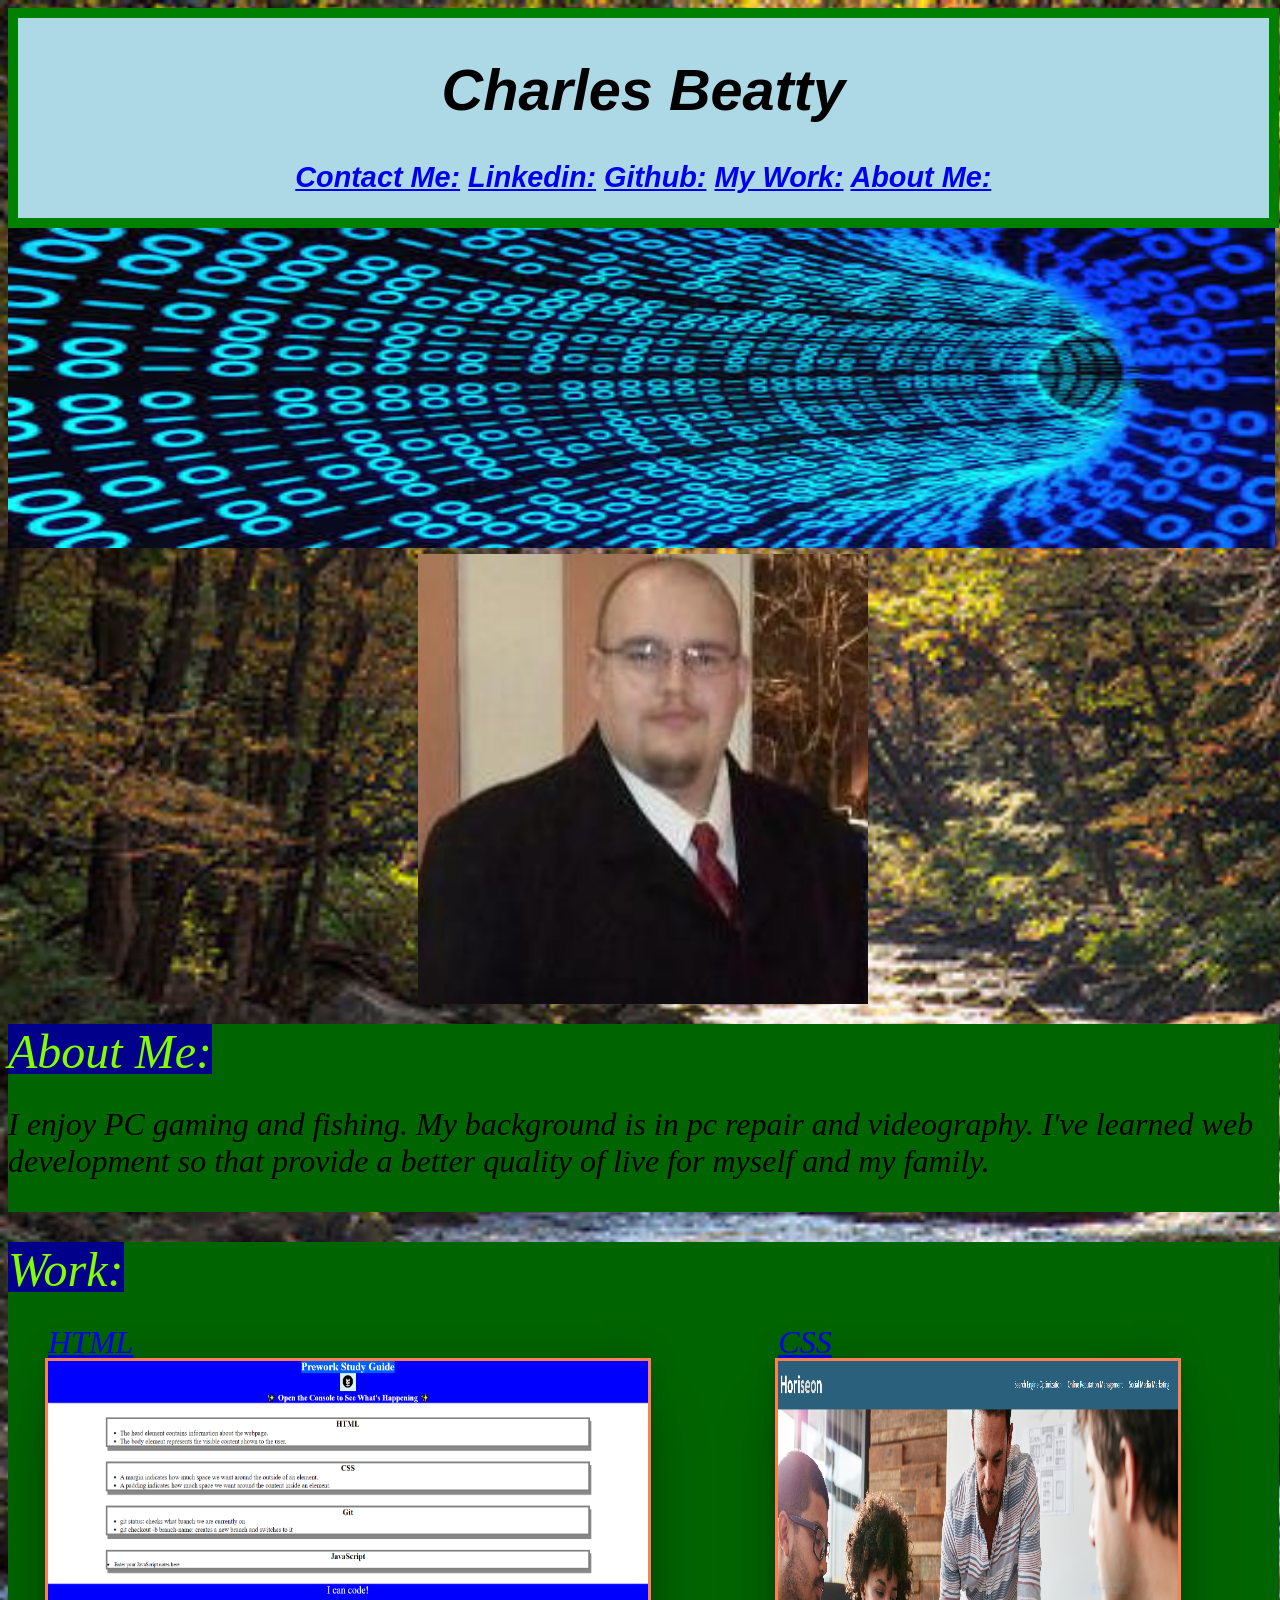
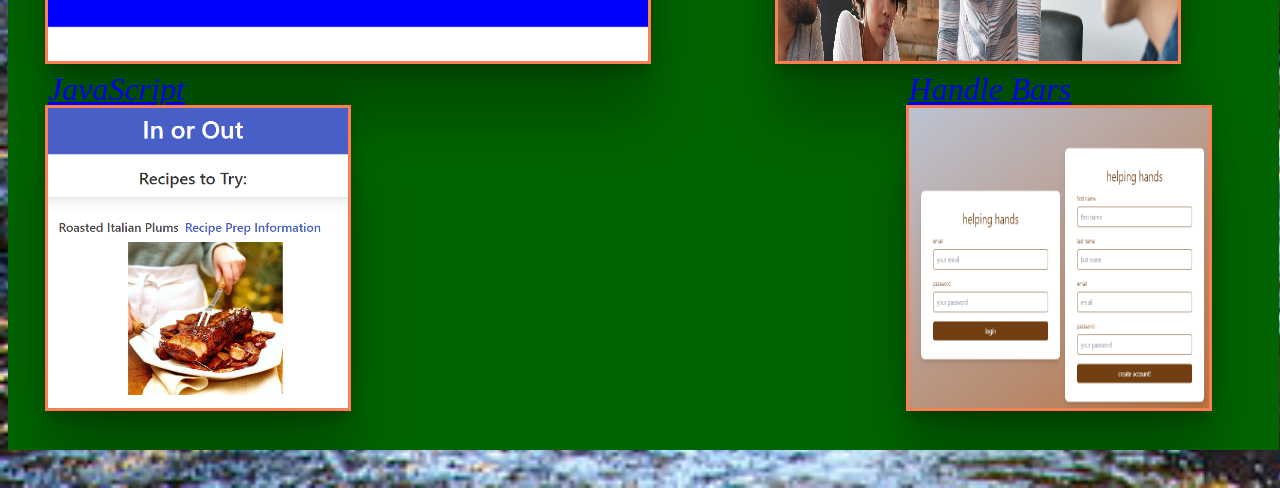
<file: index.html>
<!DOCTYPE html>
<html lang="en">
  <head>
    <meta charset="UTF-8" />
    <meta http-equiv="X-UA-Compatible" content="IE=edge" />
    <meta name="viewport" content="width=device-width" initial-scale=1.0/>
    <link rel="stylesheet" type="text/css" href="./assests/stylesheet.css" />
    <link rel="manifest" href="">
    <title>Portfolio of Charles Beatty</title>
  </head>

  <body>
    <header>
      <h1>Charles Beatty</h1>
      <section class="panel">
        <a href="#Contact">Contact Me:</a>
        <a href="https://linkedin.com/in/charles-beatty-4a86565a">Linkedin:</a>
        <a href="https://github.com/beattycharles">Github:</a>
        <a href="#work">My Work:</a>
        <a href="#about-me">About Me:</a>
      </section>
    </header>

<section>
    <div class="hero">
    <img class="heropic" src="./images/binary.jpeg"
    alt="binary tunnel from oecd-nea.org">
    </div>
  </section>

    <section>
      <img
        class="me"
        src="./images/Me2.png"
        height="450px"
        width="450px"
        alt="Picture of Charles">
    </section>

    <section class="about-me" id="about-me">
      <aside class="vl">About Me:</aside>
      <p>
        I enjoy PC gaming and fishing. My background is in pc repair and
        videography. I've learned web development so that provide a better quality
        of live for myself and my family.
      </p>
    </section>

    <section class="work" id="work">
      <aside class="vl">Work:</aside>

      <ul class="cardsize">
        <li class="card1">
          <a href="https://beattycharles.github.io/prework-study-guide/">
          HTML
          <img class="card1pic" src="./images/FirstPage.PNG" alt="Html project"/>
          </a>
        </li>
        <br/>
        <li class="card2">
          <a href="https://beattycharles.github.io/AsscibiltyChallenge/">
          CSS <img class="card2pic" src="./images/Refactor.PNG"/>
          </a>
        </li>
        <br />
        <br />
        <li class="card3">
          <a href="https://vargasdm.github.io/In-or-Out/">
            JavaScript<img class="card3pic" src="images/inorout.PNG"/>
          </a>
        </li>
        <br>
        <br>
        <li class="card3">
<a href="https://agile-peak-82285.herokuapp.com/login">
  Handle Bars <img class="card3pic" src="images/HelpSC.PNG"/>
</a>
        </li>
      </ul>
    </section>

    <!-- <section id="Contact">
      <p>Fill in contact form to reach me</p>
    </section>

    <footer>
      <form class="fillin">
        <label for="fname"><h4>First Name:</h4></label>
        <input type="text" id="fname" name="fname" />
        <label for="lname"><h4>Last Name:</h4></label>
        <input type="text" id="lname" name="lname" />
        <label for="Email"><h4>Email:</h4></label>
        <input type="text" id="email" name="Email" />
        <label for="Comments"><h4>Comments:</h4></label>
        <input type="text" id="Comments" name="Comments">
        <input type="Submit" value="Submit" />
      </form>
    </footer> -->
  </body>
</html>
</file>
<file: assests/stylesheet.css>
html {
  display: flex;
  background-image: url("../images/river.jpg");
  alt: "Stream picture from dnr.maryland.gov";
  -webkit-background-size: cover;
  -moz-background-size: cover;
  -o-background-size: cover;
  background-size: cover;
}
.heropic {
  background-size: cover;
  height: 25vw;
  width: 99vw;
}

h1 {
  text-align: center;
}

header {
  position: relative;
  height: 200px;
  width: 97.7vw;
  border: 10px solid green;
  background-color: lightblue;
  font-weight: bolder;
  font-size: larger;
}
.me {
  display: flex;
  margin: auto;
}
.about-me {
  margin-top: 20px;
}

.about-me,
.work {
  display: flex;
  flex-wrap: wrap;
  font-family: "Times New Roman", Times, serif;
  font-size: xx-large;
  background-color: darkgreen;
  margin-bottom: 30px;
}

aside {
  display: flex;
  float: left;
  height: 50px;
  font-size: xxx-large;
  background-color: darkblue;
  color: chartreuse;
}

ul {
  display: flex;
  flex-wrap: wrap;
  list-style-type: none;
  justify-content: space-between;
}

html,
css,
JavaScript {
  font-style: italic;
  font-family: "Trebuchet MS", "Lucida Sans Unicode", "Lucida Grande",
    "Lucida Sans", Arial, sans-serif;
  font-size: x-large;
}

/* .tooltip {
  position: relative;
  display: inline-flex;
  align-items: center;
  color: coral;
  background-color: rgba(0, 0, 0, 60%);
  font-size: x-large;
  height: 100px;
  margin-top: auto;
}
.tooltip .tooltiptext {
  visibility: hidden;
  width: 120px;
  background-color: black;
  color: #fff;
  text-align: center;
  padding: 5px 0;
  border-radius: 6px;
  position: absolute;
  z-index: 1;
} */
.tooltip:hover .tooltiptext {
  visibility: visible;
}
.panel {
  font-family: Verdana, Geneva, Tahoma, sans-serif;
  text-align: center;
}

.card1pic,
.card2pic,
.card3pic {
  display: flex;
  justify-content: space-around;
  background-color: rgba(0, 0, 0, 60%);
  color: coral;
  outline-style: solid;
  border: 3px black;
  box-shadow: rgba(0, 0, 0, 0.25) 0px 54px 55px,
    rgba(0, 0, 0, 0.12) 0px -12px 30px, rgba(0, 0, 0, 0.12) 0px 4px 6px,
    rgba(0, 0, 0, 0.17) 0px 12px 13px, rgba(0, 0, 0, 0.09) 0px -3px 5px;
}
.card1,
.card2,
.card3 {
  padding-bottom: 10px;
  padding-right: 70px;
}

.card1pic {
  flex: 2 0 300px;
  height: 300px;
  width: 600px;
}

.card2pic {
  flex: 1 0 200px;
  height: 300px;
  width: 400px;
}
.card3pic {
  flex: 1 0 300px;
  height: 300px;
  width: 300px;
}

footer {
  display: flex;
  flex-wrap: wrap;
  clear: both;
  width: 300px;
  background-color: rgb(49, 146, 146);
}

#Contact {
  display: flex;
  flex-wrap: wrap;
  clear: both;
  font-family: "Lucida Sans", "Lucida Sans Regular", "Lucida Grande",
    "Lucida Sans Unicode", Geneva, Verdana, sans-serif;
  font-size: xlarge;
  color: yellow;
  background-color: blue;
  width: 400px;
}

@media screen and (min-width: 300px) and (max-width: 850px) {
  .heropic {
    background-size: cover;
    height: 30vw;
    width: 175vw;
  }
  .work {
    display: flex;
  }

  .me {
    width: 320px;
    height: 320px;
  }
  header {
    height: 220px;
    width: 170vw;
    background-color: lightcoral;
  }
  about-me {
    width: 99vw;
  }
}
</file>
